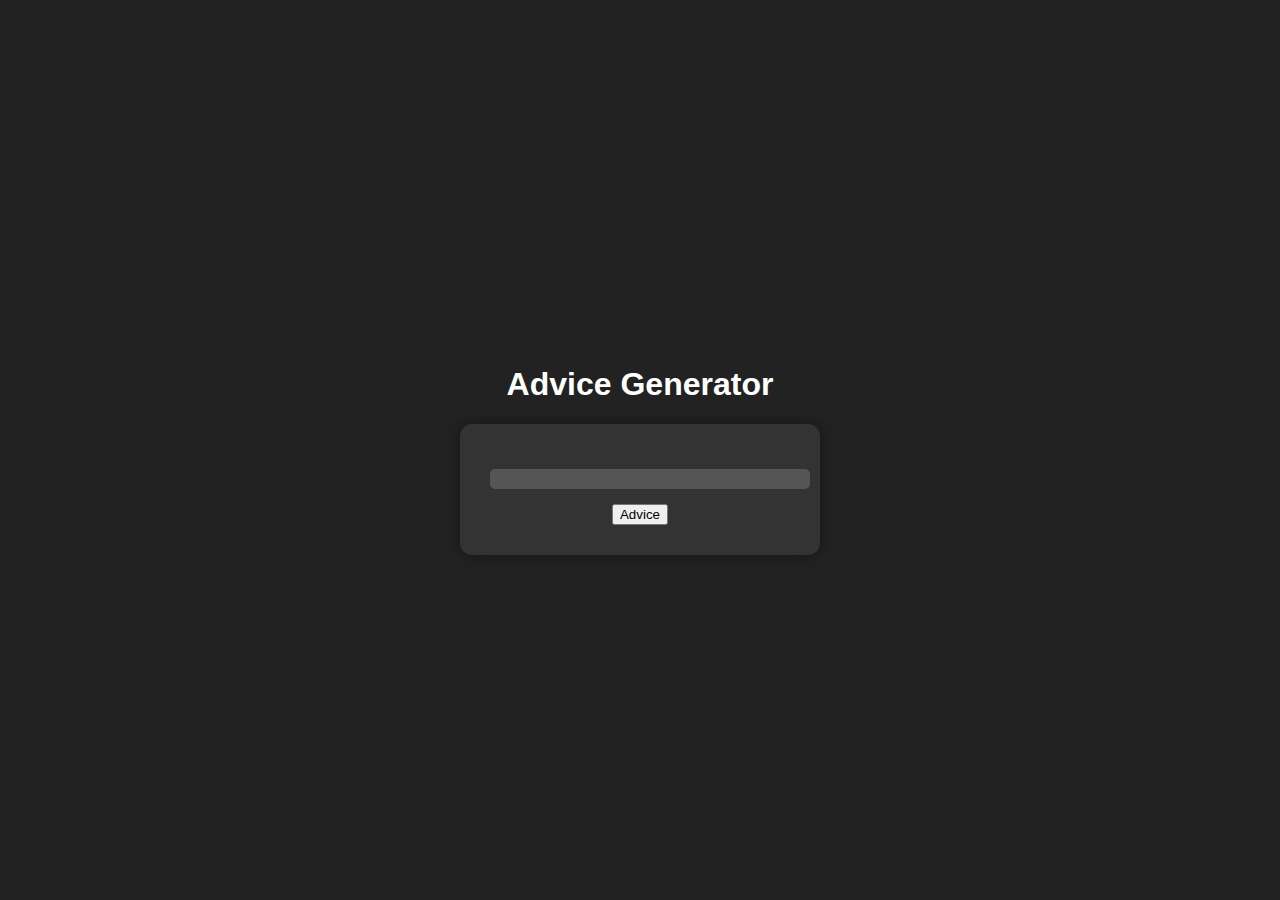
<file: index.html>
<!DOCTYPE html>
<html lang="en">
<head>
    <meta charset="UTF-8">
    <meta name="viewport" content="width=device-width, initial-scale=1.0">
    <link rel="stylesheet" href="./advice.css">
    <title>Advice</title>
</head>
<body>
    <h1>Advice Generator</h1>
    <div id="container">
        <p id="result"></p>
        <button id="generateBtn">Advice</button>
    </div>

    <script src="./advice.js"></script>
</body>
</html>
</file>
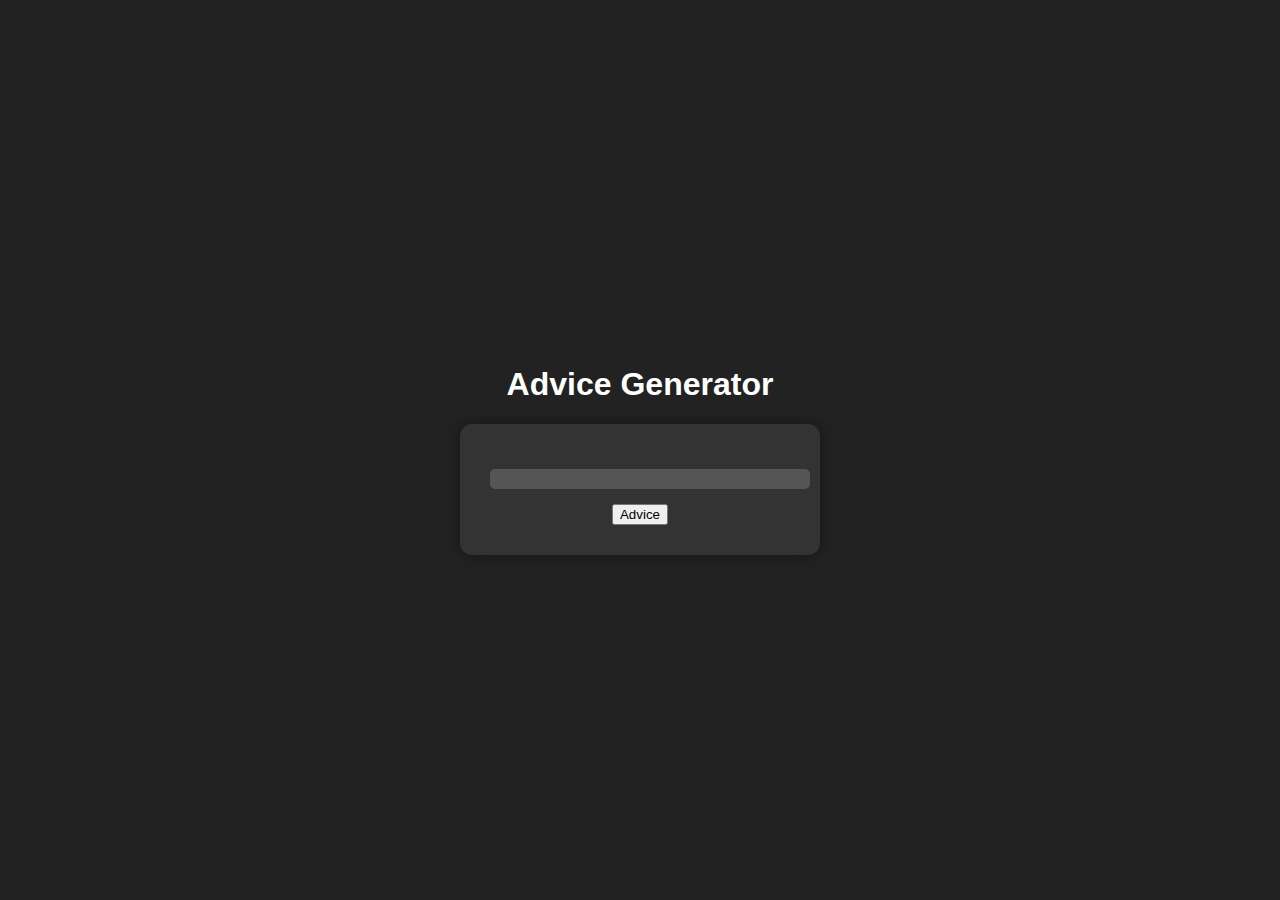
<file: advice.html>
<!DOCTYPE html>
<html lang="en">
<head>
    <meta charset="UTF-8">
    <meta name="viewport" content="width=device-width, initial-scale=1.0">
    <link rel="stylesheet" href="./advice.css">
    <title>Advice</title>
</head>
<body>
    <h1>Advice Generator</h1>
    <div id="container">
        <h1 id="result"></h1>
        <button id="generateBtn">Advice</button>
    </div>

    <script src="./advice.js"></script>
</body>
</html>
</file>
<file: advice.css>
body {
    margin: 0;
    font-family: 'Rubik', sans-serif;
    background-color: #222;
    color: #fff;
    display: flex;
    flex-direction: column;
    align-items: center;
    justify-content: center;
    height: 100vh;
  }

#container {
    background-color: #333;
    padding: 30px;
    border-radius: 12px;
    box-shadow: 0 0 15px rgba(0, 0, 0, 0.4);
    text-align: center;
    width: 300px;
  }

  #result {
    font-size: 2em;
    width: 100%;
    padding: 10px;
    margin: 15px 0;
    border: none;
    border-radius: 5px;
    background-color: #555;
    color: #fff;
  }
</file>
